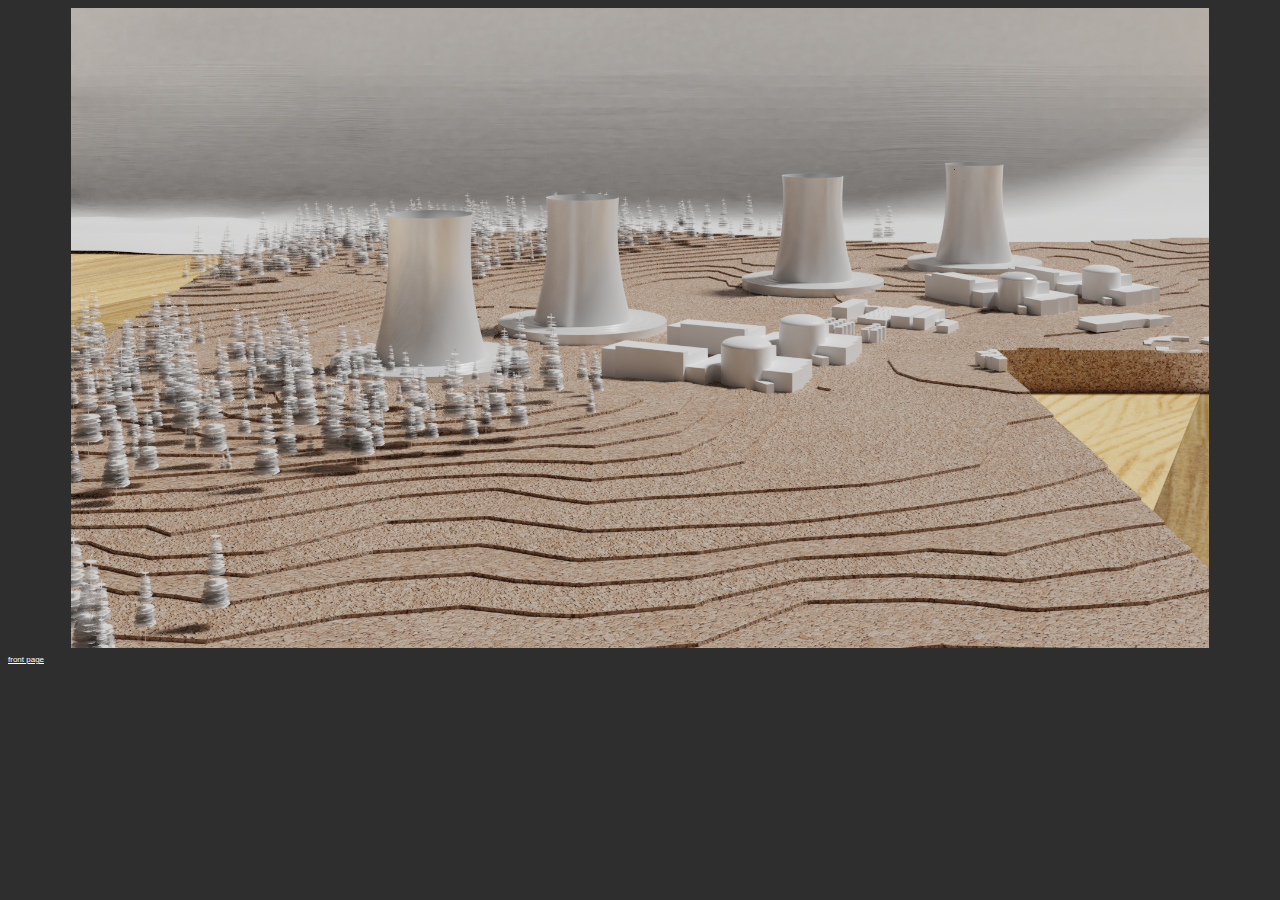
<file: model1.html>
<!DOCTYPE html>
<html>

<head>
	<meta name="GCD" content="YTk3ODQ3ZWZhN2I4NzZmMzBkNTEwYjJl825c3147959a47938204cdd798ddf96e"/>
	<title>AR Library</title>

	<style type="text/css"> 
	body{
		background-color: Rgb(46,46,46);
	}
	</style>

</head>

<body>
	
	<a rel="ar" href="3D/topo.usdz">
		<img style="display:block ; margin:auto; width:90%; top:25%;" src="img/2 test.png" alt="">
	</a>
	

	<a href="index.html" style="font-size: 8px; font-family:helvetica; text-align:center; color:white;">front page</a>

</body>

</html>
</file>
